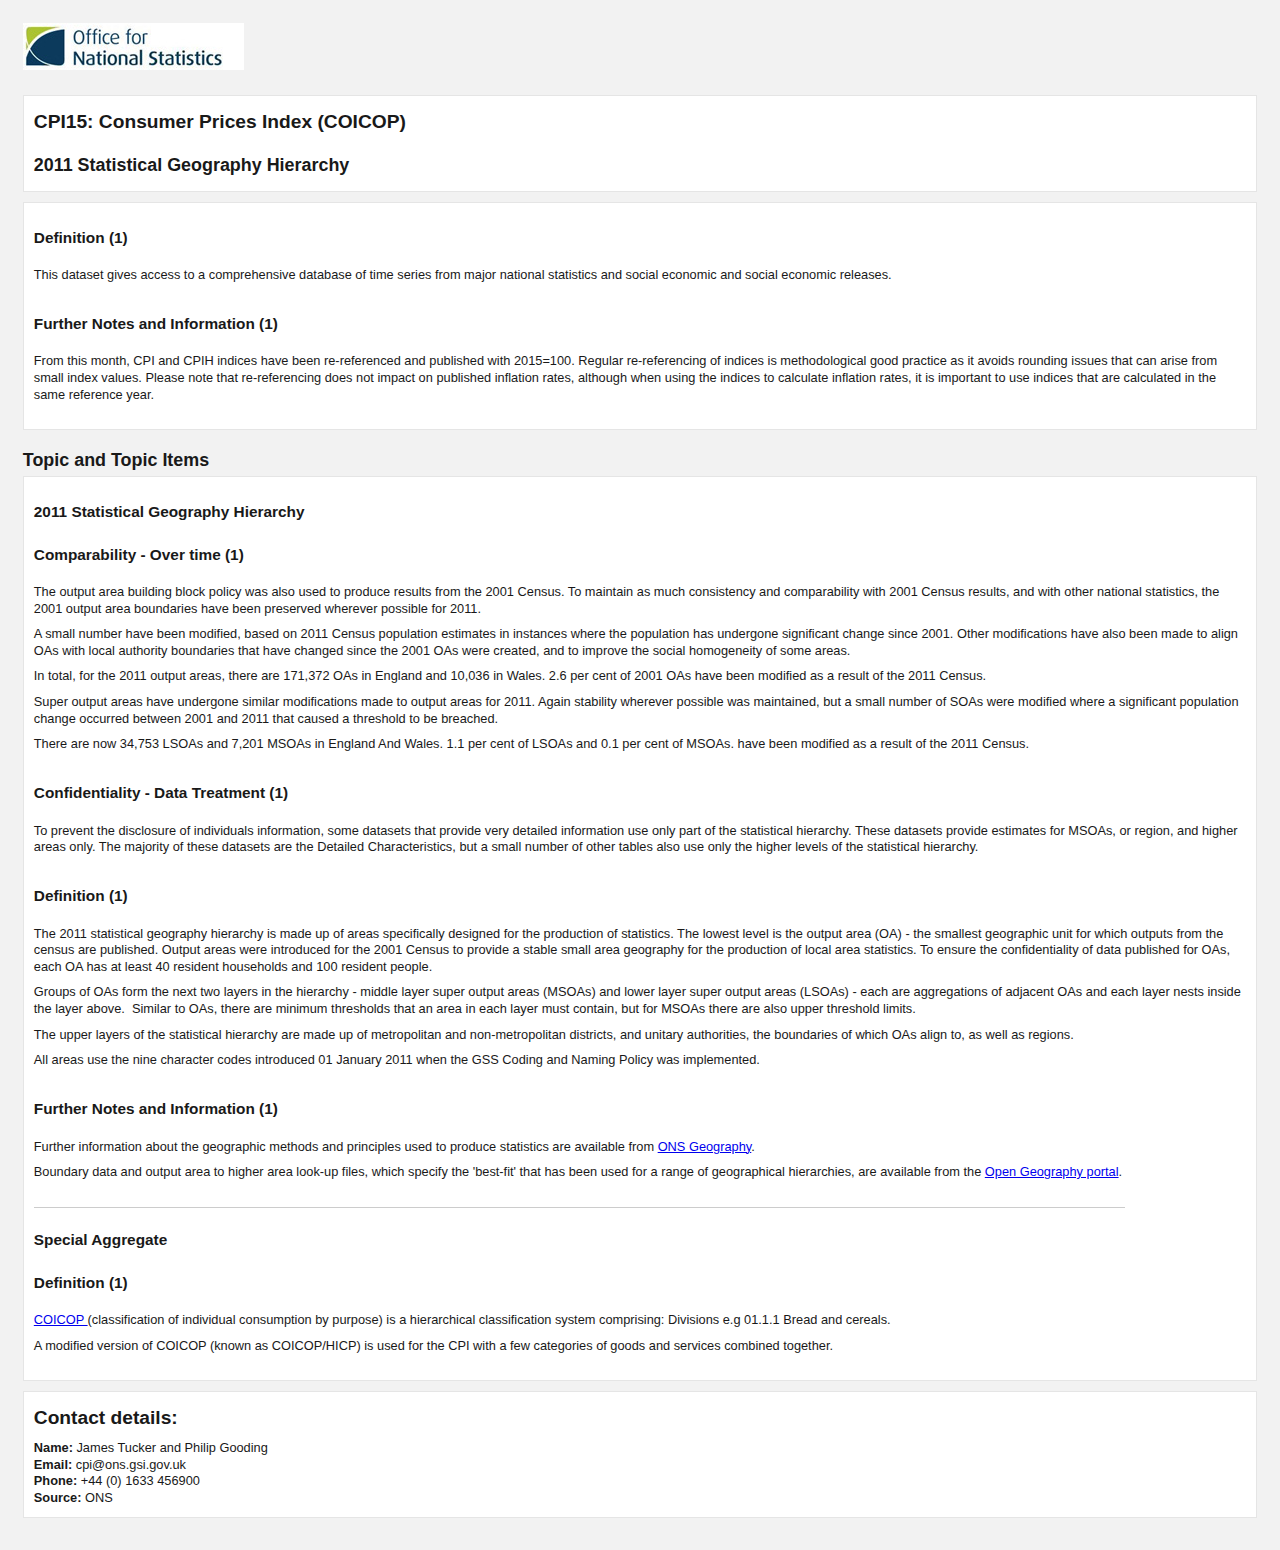
<file: files/metadata.HTML>
<!DOCTYPE html>
<html lang="en-GB">
<head>
<meta http-equiv="Content-Type" content="text/html; charset=us-ascii">
<style>
<!--
html, body, div, span, applet, object, iframe, h1, h2, h3, h4, h5, h6, p, blockquote, pre, a, abbr, acronym, address, big, cite, code, del, dfn, em, img, ins, kbd, q, s, samp, small, strike, strong, sub, sup, tt, var, b, u, i, center, dl, dt, dd, ol, ul, li, fieldset, form, label, legend, table, caption, tbody, tfoot, thead, tr, th, td, article, aside, canvas, details, embed, figure, figcaption, footer, header, hgroup, menu, nav, output, ruby, section, summary, time, mark, audio, video
	{margin:0;
	padding:0;
	border:0;
	font-size:100%;
	font:inherit;
	vertical-align:baseline}
article, aside, details, figcaption, figure, footer, header, hgroup, menu, nav, section
	{display:block}
body
	{line-height:1.3;
	padding:10px;
	font-size:80%;
	font-family:Arial,Helvetica,sans-serif;
	background-color:#f2f2f2;
	min-width:900px;
	color:#191919}
ol, ul
	{padding-left:20px}
blockquote, q
	{quotes:none}
blockquote:before, blockquote:after, q:before, q:after
	{content:'';
	content:none}
table
	{border-collapse:collapse;
	border-spacing:0}
p
	{padding-top:0.2em;
	padding-right:0;
	padding-left:0;
	padding-bottom:0.5em}
h1
	{font-size:1.5em;
	font-weight:bold;
	padding-top:0.2em;
	padding-right:0;
	padding-bottom:0.5em;
	padding-left:0}
h2
	{font-size:1.4em;
	font-weight:bold;
	padding-top:0.5em;
	padding-right:0;
	padding-bottom:0.2em;
	padding-left:0}
h3
	{font-size:1.2em;
	font-weight:bold;
	padding-top:1em;
	padding-right:0;
	padding-bottom:0.5em;
	padding-left:0}
.sub
	{font-size:80%;
	font-weight:normal}
.clear
	{clear:both}
.italic
	{font-style:italic}
.bold
	{font-weight:bold}
.panel
	{border:#e5e5e5 solid 1px;
	background-color:#fff;
	padding:10px 10px;
	margin-bottom:10px;
	overflow:hidden}
.horz_line
	{width:90%;
	padding-bottom:5px;
	border-top-width:0;
	border-right-width:0;
	border-bottom-width:1px;
	border-left-width:0;
	border-bottom-style:solid;
	border-bottom-color:#cccccc}
img
	{text-align:left;
	display:block}
-->
</style>
</head>
<body>
<img alt="Office of National statistics" style="padding:1em 1em" height="47" width="221" src="[data-uri]"><div style="padding:1em 1em">
<div class="panel">
<h1>CPI15: Consumer Prices Index (COICOP)</h1>
<h2>2011 Statistical Geography Hierarchy</h2>
</div>
<div class="panel">
<h3>Definition (1)</h3>
<p><p>	This dataset gives access to a comprehensive database of time series from major national statistics and social economic and social economic releases.</p></p>
<h3>Further Notes and Information (1)</h3>
<p><p>	From this month, CPI and CPIH indices have been re-referenced and published with 2015=100. Regular re-referencing of indices is methodological good practice as it avoids rounding issues that can arise from small index values. Please note that re-referencing does not impact on published inflation rates, although when using the indices to calculate inflation rates, it is important to use indices that are calculated in the same reference year.</p></p>

</div>
<h2>Topic and Topic Items</h2>
<div class="panel">
<h3>2011 Statistical Geography Hierarchy</h3>
<h3>Comparability - Over time (1)</h3>
<p><p>	The output area building block policy was also used to produce results from the 2001 Census. To maintain as much consistency and comparability with 2001 Census results, and with other national statistics, the 2001 output area boundaries have been preserved wherever possible for 2011.</p><p>	A small number have been modified, based on 2011 Census population estimates in instances where the population has undergone significant change since 2001. Other modifications have also been made to align OAs with local authority boundaries that have changed since the 2001 OAs were created, and to improve the social homogeneity of some areas.</p><p>	In total, for the 2011 output areas, there are 171,372 OAs in England and 10,036 in Wales. 2.6 per cent of 2001 OAs have been modified as a result of the 2011 Census.</p><p>	Super output areas have undergone similar modifications made to output areas for 2011. Again stability wherever possible was maintained, but a small number of SOAs were modified where a significant population change occurred between 2001 and 2011 that caused a threshold to be breached.</p><p>	There are now 34,753 LSOAs and 7,201 MSOAs in England And Wales. 1.1 per cent of LSOAs and 0.1 per cent of MSOAs. have been modified as a result of the 2011 Census.</p></p>
<h3>Confidentiality - Data Treatment (1)</h3>
<p><p>	To prevent the disclosure of individuals information, some datasets that provide very detailed information use only part of the statistical hierarchy. These datasets provide estimates for MSOAs, or region, and higher areas only. The majority of these datasets are the Detailed Characteristics, but a small number of other tables also use only the higher levels of the statistical hierarchy.</p></p>
<h3>Definition (1)</h3>
<p><p>	The 2011 statistical geography hierarchy is made up of areas specifically designed for the production of statistics. The lowest level is the output area (OA) - the smallest geographic unit for which outputs from the census are published. Output areas were introduced for the 2001 Census to provide a stable small area geography for the production of local area statistics. To ensure the confidentiality of data published for OAs, each OA has at least 40 resident households and 100 resident people.</p><p>	Groups of OAs form the next two layers in the hierarchy - middle layer super output areas (MSOAs) and lower layer super output areas (LSOAs) - each are aggregations of adjacent OAs and each layer nests inside the layer above.&nbsp; Similar to OAs, there are minimum thresholds that an area in each layer must contain, but for MSOAs there are also upper threshold limits.</p><p>	The upper layers of the statistical hierarchy are made up of metropolitan and non-metropolitan districts, and unitary authorities, the boundaries of which OAs align to, as well as regions.</p><p>	All areas use the nine character codes introduced 01 January 2011 when the GSS Coding and Naming Policy was implemented.</p></p>
<h3>Further Notes and Information (1)</h3>
<p><p>	Further information about the geographic methods and principles used to produce statistics are available from <a href="http://www.ons.gov.uk/ons/guide-method/geography/ons-geography/index.html">ONS Geography</a>.&nbsp;</p><p>	Boundary data and output area to higher area look-up files, which specify the 'best-fit' that has been used for a range of geographical hierarchies, are available from the <a href="https://geoportal.statistics.gov.uk/geoportal/catalog/main/home.page">Open Geography portal</a>.</p></p>
<hr align="left" class="horz_line"><h3>Special Aggregate</h3>
<h3>Definition (1)</h3>
<p><p>	<a href="https://www.google.co.uk/url?sa=t&amp;rct=j&amp;q=&amp;esrc=s&amp;source=web&amp;cd=1&amp;cad=rja&amp;uact=8&amp;ved=0CCMQFjAA&amp;url=http%3A%2F%2Funstats.un.org%2Funsd%2Fcr%2Fregistry%2Fregcst.asp%3FCl%3D5&amp;ei=9kQhVICZBsfsOuCwgcgI&amp;usg=AFQjCNFAYXISZgy3XQ9-lTb4KpWO8CJ_dw&amp;bvm=bv.75775273,d.ZWU">COICOP </a>(classification of individual consumption by purpose) is a hierarchical classification system comprising: Divisions e.g 01.1.1 Bread and cereals.</p><p>	A modified version of COICOP (known as COICOP/HICP) is used for the CPI with a few categories of goods and services combined together.</p></p>
</div>
<div class="panel">
<h1>Contact details:</h1>
<span class="bold">Name: </span>James Tucker and Philip Gooding<br/>
<span class="bold">Email: </span>cpi@ons.gsi.gov.uk<br/>
<span class="bold">Phone: </span>+44 (0) 1633 456900<br/>
<span class="bold">Source: </span>ONS<br/>
</div>
</div></body></html>
</file>
